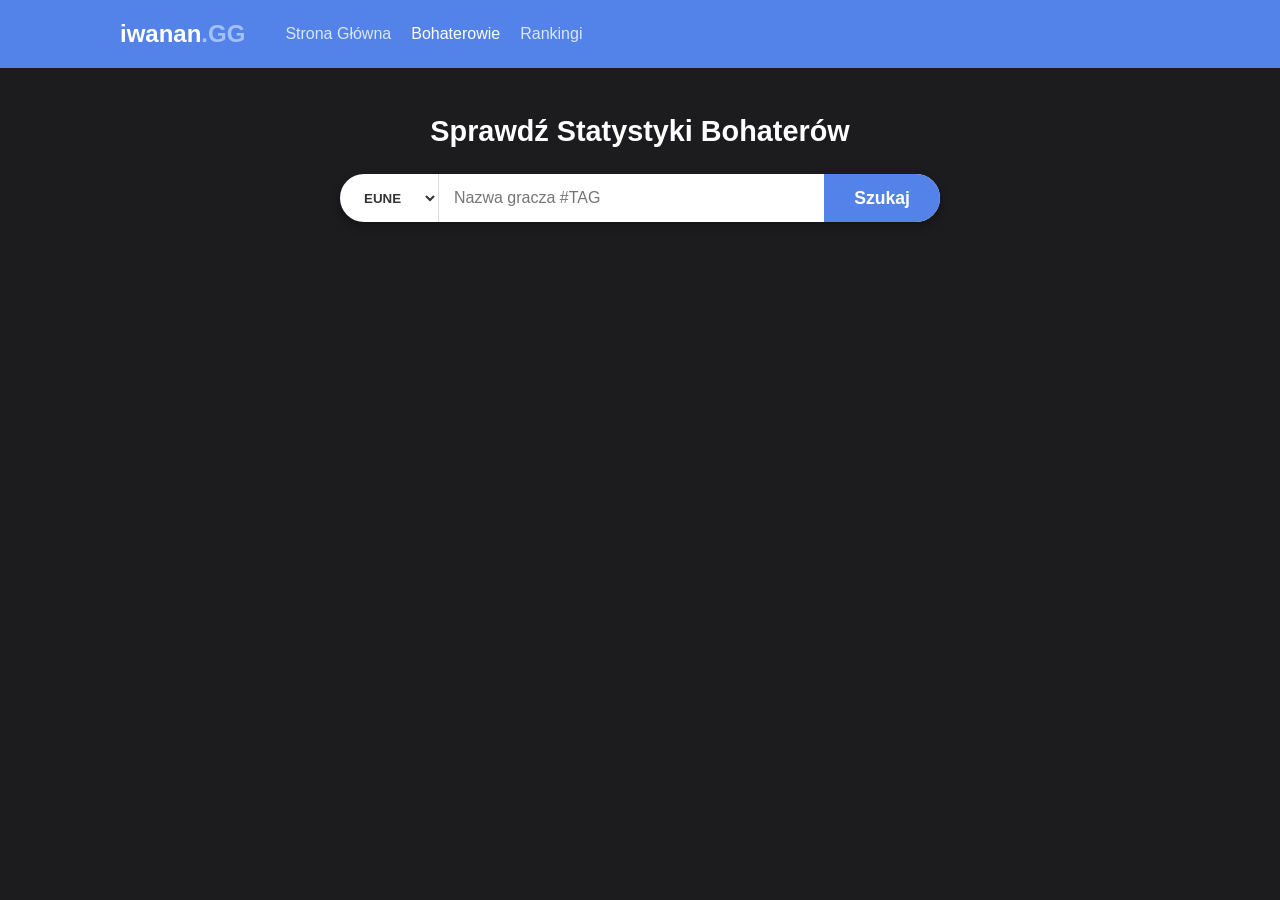
<file: bohaterowie.html>
<!DOCTYPE html>
<html lang="pl">
<head><!--metadata strony-->
    <meta charset="UTF-8">
    <meta name="viewport" content="width=device-width, initial-scale=1.0"><!--ustawia szerokość strony na szerokość urządzenia-->
    <title>iwanan.gg - Statystyki Bohaterów</title>

    <link rel="stylesheet" href="style.css"><!--podpina style.css-->
    <link rel="stylesheet" href="bohaterowie.css"><!--podpina bohaterowie.css-->
    
    <script src="champions.js"></script><!--podpina champions.js-->
</head>

<body>
    <header class="navbar"><!--nagłówek strony-->
        <div class="container">
            <div class="logo">iwanan<span>.GG</span></div>
            <nav>
                <ul><!--menu nawigacji-->
                    <li><a href="index.html">Strona Główna</a></li>
                    <li><a href="bohaterowie.html" class="active">Bohaterowie</a></li>
                    <li><a href="rankingi.html">Rankingi</a></li>
                </ul>
            </nav>
        </div>
    </header>

    <div class="container">
        <div class="search-section" style="margin-top: 40px; margin-bottom: 30px;">
            <h2 class="section-title" style="margin-bottom: 20px;">Sprawdź Statystyki Bohaterów</h2>

            <div class="search-bar">
                <select class="region-select" id="region">
                    <option value="eune">EUNE</option>
                    <option value="euw">EUW</option>
                    <option value="na">NA</option>
                </select>

                <input type="text" class="search-input" id="riotId" placeholder="Nazwa gracza #TAG"><!--pole wyszukania-->
                <button class="search-button" onclick="searchPlayer()">Szukaj</button><!--przycisk szukaj-->
            </div>
        </div>

        <div id="results" style="display: none;"><!--siatka do wyników-->
            <div class="champion-grid-container">
                <div class="champion-grid" id="championGrid"></div>
            </div>
        </div>
    </div>

<script>
// Klucz API 
const API_KEY = "RGAPI-ddf66fc1-27d1-48e3-ba9c-0d37ca9f595b";


//funkcja przesyłająca url zapytania do proxy
async function fetchProxy(url) {
    const proxyUrl = `https://corsproxy.io/?${encodeURIComponent(url)}`;
    const response = await fetch(proxyUrl);//czeka na odpowiedź od api
    
    //sprawdza status HTTP połączenia z proxy
    if (!response.ok) {
        throw new Error(`Błąd połączenia: ${response.status}`);
    }
    
    const data = await response.json();//zamienia json na obiekt
    
    //obsługa błędów, jeśli proxy działa, ale samo api riot zwróciło błąd
    if (data.status && data.status.status_code) {
        throw new Error(`Błąd Riot API (${data.status.status_code}): ${data.status.message}`);
    }
    
    return data;
}


//funkcja wyszukująca gracza
async function searchPlayer() {
    //pobieramy i formatujemy input użytkowinka
    const riotIdInput = document.getElementById('riotId').value.trim();
    const regionVal = document.getElementById('region').value;

    //wybór regionu
    let accountRouting = 'europe';
    if (regionVal === 'na') accountRouting = 'americas';

    //pobranie miejsca na wyniki
    const resultsDiv = document.getElementById('results');
    const grid = document.getElementById('championGrid');

    //sprawdzenie czy nazwa gracza ma poprawny format
    if (!riotIdInput.includes('#')) {
        alert('Wpisz Riot ID w formacie: Nazwa#TAG');
        return;
    }

    //rozdzielenia nazwy gracza
    const [gameName, tagLine] = riotIdInput.split('#');

    resultsDiv.style.display = 'block';//wyświetla miejsce na wyniki
    grid.innerHTML = 'Ładowanie... (łączenie przez proxy)';//wyświetla wiadomość o ładowaniu

    try {
        //pobieramy PUUID
        const accountUrl = `https://${accountRouting}.api.riotgames.com/riot/account/v1/accounts/by-riot-id/${encodeURIComponent(gameName)}/${encodeURIComponent(tagLine)}?api_key=${API_KEY}`;
        const accountData = await fetchProxy(accountUrl);
        
        if (!accountData.puuid) throw new Error('Nie znaleziono gracza o podanym Riot ID.');
        const puuid = accountData.puuid;//przydielamy puuid z accountData do odzielnego obiektu

        //pobieramy 20 id ostatnich meczów gracza
        const matchIdsUrl = `https://${accountRouting}.api.riotgames.com/lol/match/v5/matches/by-puuid/${puuid}/ids?start=0&count=20&api_key=${API_KEY}`;
        const matchIds = await fetchProxy(matchIdsUrl);

        if (!Array.isArray(matchIds)) throw new Error('Błąd podczas pobierania historii meczów.');//sprawdza czy matchIds jest tablicą
        if (matchIds.length === 0) throw new Error('Ten gracz nie zagrał żadnych meczów w wybranym trybie.');//sprawdza czy był chociarz jeden rozegrany mecz

        grid.innerHTML = 'Analizowanie ostatnich 20 meczów...';//wyświetla wiadomość o analizie

        //jednocześnie wysyłamy zapytanie o dane o każdy meczu
        const matchPromises = matchIds.map(id => {
            const matchUrl = `https://${accountRouting}.api.riotgames.com/lol/match/v5/matches/${id}?api_key=${API_KEY}`;
            return fetchProxy(matchUrl);
        });

        //czekamy aż wszystkie zapytania dostaną odpowiedź
        const matchesData = await Promise.all(matchPromises);

        //obliczany statystyki bohaterów
        const championStats = calculateChampionStats(matchesData, puuid);

        //wyświetlamy statystyki bohaterów
        renderChampions(championStats, matchIds.length);

    } catch (err) {
        //wyłapujemy i bezpieczne wyświetlenmy błąd w interfejsie
        grid.innerHTML = `<p style="color:#e74c3c;">Wystąpił błąd: ${err.message}</p>`;
        console.error("Szczegóły błędu:", err);
    }
}

//funkcja obliczająca statystyki bohaterów
function calculateChampionStats(matches, puuid) {
    const stats = {};//inicjalizacja statystyk

    matches.forEach(match => {
        //zabezpieczenie przed uszkodzonymi danymi meczu
        if(!match || !match.info || !match.info.participants) return;

        //metoda .find() szuka w tablicy uczestników naszego gracza
        const p = match.info.participants.find(x => x.puuid === puuid);
        if (!p) return;

        //jeśli bohatera nie ma jeszcze w obiekcie stats, tworzymy jego wpis
        if (!stats[p.championName]) {
            stats[p.championName] = { name: p.championName, played: 0, wins: 0 };
        }

        //aktualizacja statystyk dla danej gry
        stats[p.championName].played++;
        if (p.win) stats[p.championName].wins++;
    });

    //zmiana słownika na tablicę i sortowanie malejąco od najczęściej wybieranych bohaterów
    return Object.values(stats).sort((a, b) => b.played - a.played);
}

//funkcja wyświetlająca bohaterów
function renderChampions(championsData, totalMatchesAnalyzed) {
    const grid = document.getElementById('championGrid');//pobieramy miejsce na wyniki
    grid.innerHTML = ''; //czyszczenie gridu przed renderowaniem nowych wyników

    //sprawdzenie czy mamy statystyki boheterów dla gracza
    if (championsData.length === 0) {
        grid.innerHTML = 'Brak statystyk bohaterów dla tego gracza w ostatnich meczach.';
        return;
    }

    championsData.forEach(champ => {
        const winRate = ((champ.wins / champ.played) * 100).toFixed(1);//obliczenie winrate dla bohatera
        const pickRate = ((champ.played / totalMatchesAnalyzed) * 100).toFixed(1);//obliczenie pickrate dla bohatera

        //sprawdza czy winrate jest większy lub równy 50% i wyświetla go na zielono jeśli jest i na czerwono jeśli nie jest
        const winRateColor = winRate >= 50 ? '#2ecc71' : '#e74c3c';

        // próba pobrania obrazka z lokalnego pliku champions.js, w razie braku pobiera z data dragon riot
        const imageUrl = typeof championImages !== 'undefined' && championImages[champ.name] //sprawdza czy mamy obrazek bohatera
            ? championImages[champ.name] //daje nasz obrazek
            : `https://ddragon.leagueoflegends.com/cdn/14.8.1/img/champion/${champ.name}.png`;//ściąga obrazek z data dragon riotu

        //stworzenie karty bohatera i dodanie klasy
        const card = document.createElement('div');
        card.className = 'champion-image-container';

        //dodanie html do karty
        card.innerHTML = `
            <div class="image-wrapper">
                <img src="${imageUrl}" 
                     alt="${champ.name}"
                     onerror="this.src='https://ddragon.leagueoflegends.com/cdn/14.8.1/img/profileicon/29.png'">

                <div class="overlay">
                    <div><strong style="color:${winRateColor}">${winRate}%</strong> WR</div>
                    <div>Pick Rate: ${pickRate}%</div>
                    <div>Zagrane: ${champ.played}</div>
                </div>
            </div>

            <div class="champion-name">${champ.name}</div>
        `;

        //dołączanie stworzonego elementu do siatki wyników
        grid.appendChild(card);
    });
}
</script>

</body>
</html>
</file>
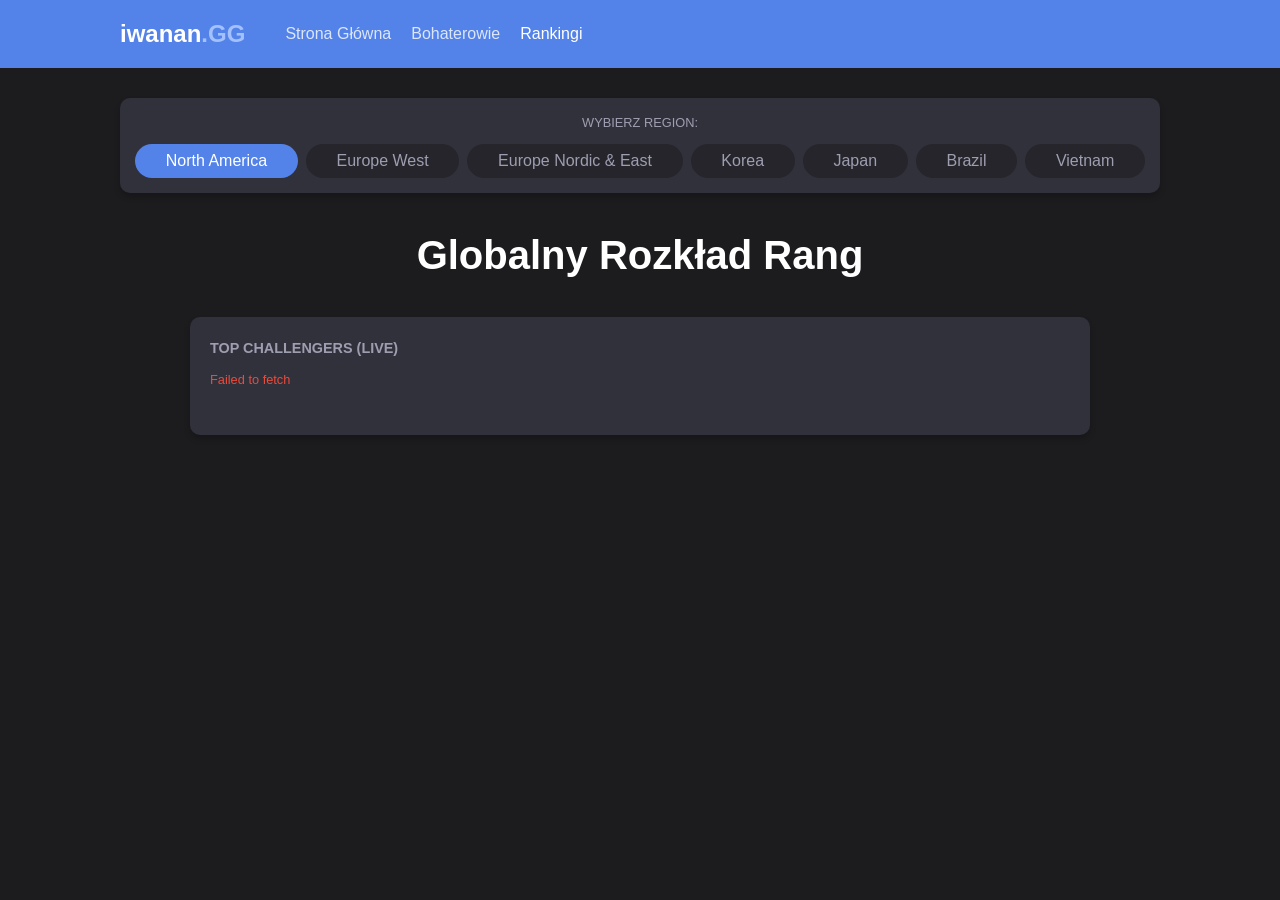
<file: rankingi.html>
<!DOCTYPE html>
<html lang="pl">
<head>
    <meta charset="UTF-8">
    <meta name="viewport" content="width=device-width, initial-scale=1.0">
    <title>iwanan.gg - Rankingi</title>
    <link rel="stylesheet" href="style.css">
    <style>
        /* Kontener listy graczy z wewnętrznym przewijaniem */
        .challenger-scroll-box {
            max-height: 500px; 
            overflow-y: auto;
            padding-right: 10px;
            margin-bottom: 15px;
        }
        .challenger-item {
            display: flex;
            justify-content: space-between;
            padding: 10px 0;
            border-bottom: 1px solid rgba(255, 255, 255, 0.05);
            font-size: 0.9rem;
        }
        .challenger-item:last-child { border-bottom: none; }
        .challenger-rank { color: var(--text-muted); width: 40px; }
        .challenger-name { color: white; font-weight: bold; flex-grow: 1; }
        .challenger-lp { color: #f1c40f; font-weight: bold; }
        
        /* Przycisk paginacji (załaduj więcej) */
        .load-more-btn {
            width: 100%;
            padding: 10px;
            background: rgba(52, 152, 219, 0.2);
            color: #3498db;
            border: 1px solid #3498db;
            border-radius: 4px;
            cursor: pointer;
            font-weight: bold;
            transition: all 0.3s ease;
            display: none; 
        }
        .load-more-btn:hover { background: #3498db; color: white; }
        
        /* Niestandardowy pasek przewijania */
        .challenger-scroll-box::-webkit-scrollbar { width: 6px; }
        .challenger-scroll-box::-webkit-scrollbar-track { background: rgba(0,0,0,0.1); }
        .challenger-scroll-box::-webkit-scrollbar-thumb { background: #3498db; border-radius: 4px; }

        /* Układ elastyczny dla nawigacji regionów na ekranach smartfonów */
        .region-tabs {
            display: flex;
            flex-wrap: wrap;  /* przyciski nie wychodzą poza ekran na małym telefonie */
            gap: 8px;
            justify-content: center;
        }
        .region-btn {
            flex: 1 1 auto; /* rozciągają sie na tel */
            padding: 8px 12px;
            font-size: 0.85rem;
            white-space: nowrap;
        }

        /*  Top Challengers  */
        .ranking-grid {
            display: flex;
            flex-direction: column;
            margin: 20px auto 50px auto; 
            max-width: 900px; 
            width: 100%; 
        }

        /* Adaptacja fontów dla szerszych ekranów */
        @media (min-width: 992px) {
            .ranking-grid {
                margin-top: 30px;
            }
            .region-btn {
                font-size: 1rem;
            }
        }
    </style>
</head>
<body>
    <header class="navbar">
        <div class="container">
            <div class="logo">iwanan<span>.GG</span></div>
            <nav>
                <ul>
                    <li><a href="index.html">Strona Główna</a></li>
                    <li><a href="bohaterowie.html">Bohaterowie</a></li>
                    <li><a href="rankingi.html" class="active">Rankingi</a></li>
                </ul>
            </nav>
        </div>
    </header>

    <div class="container">
        <section class="region-selector" style="margin-top: 30px;">
            <div class="player-card" style="width: 100%; max-width: none; padding: 15px;">
                <p style="color: var(--text-muted); font-size: 0.8rem; margin-bottom: 10px; text-transform: uppercase; text-align: center;">Wybierz region:</p>
                <div class="region-tabs">
                    <button class="region-btn active" data-region="na1">North America</button>
                    <button class="region-btn" data-region="euw1">Europe West</button>
                    <button class="region-btn" data-region="eun1">Europe Nordic & East</button>
                    <button class="region-btn" data-region="kr">Korea</button>
                    <button class="region-btn" data-region="jp1">Japan</button>
                    <button class="region-btn" data-region="br1">Brazil</button>
                    <button class="region-btn" data-region="vn2">Vietnam</button>
                </div>
            </div>
        </section>

        <header class="section-title" style="margin-top: 30px; text-align: center;">
            <h2 style="font-size: 2.5rem; font-weight: 800; color: white;">Globalny Rozkład Rang</h2>
        </header>

        <main class="ranking-grid">
            <div class="player-card" style="padding: 20px; width: 100%; max-width: none;">
                <h3 style="color: var(--text-muted); font-size: 0.9rem; text-transform: uppercase; margin-bottom: 10px;">Top Challengers (Live)</h3>
                <p id="loading-text" style="color: #3498db; font-size: 0.8rem; margin-bottom: 10px;">Ładowanie danych z serwera...</p>
                
                <div class="challenger-scroll-box" id="challenger-list"></div>
                <button id="load-more-btn" class="load-more-btn">Załaduj więcej graczy</button>
            </div>
        </main>
    </div>

    <script>
        document.addEventListener('DOMContentLoaded', function() {
            // Klucz wygasa co 24 godziny, jest przypisany do konta deweloperskiego riotu i posiada limit zapytan 20/1s i 100/2min
            const API_KEY = "RGAPI-ddf66fc1-27d1-48e3-ba9c-0d37ca9f595b"; 

            // In-memory cache zapobiegający redundancji zapytań sieciowych, przez to że riot narzuca limit zapytań, a dane o topce serwera zmieniają się co 24h więc nie ma po co odczytywac za każdym razem z sieci
            const cache = {}; 
            
            let allPlayers = [];      
            let displayedCount = 0;   
            const LOAD_CHUNK = 100; // Renderujemy tylko 100 graczy na raz, aby uniknąć zamrożenia interfejsu podczas parsowania dużych tablic (Lazy Loading), Riot api daje max 300 graczy w topce na region, więc 3 razy załaduj więcej i jest cała lista
            
            const listContainer = document.getElementById('challenger-list');
            const loadingText = document.getElementById('loading-text');
            const loadMoreBtn = document.getElementById('load-more-btn');

            // Asynchroniczne odpytywanie API z obsługą pamięci podręcznej i wyjątków sieciowych
            function fetchChallengers(region) {
                // Skrypt w pierwszej kolejności przeszukuje referencje obiektu cache, czy obiekt cache posiada klucz odpowiadający regionowi ma już dla danego regionu zapisaną listę graczy,
                // jak tak to return i nie marnujemy transferu na dane które już mamy w pamięci podręcznej
                if (cache[region]) {
                    listContainer.innerHTML = '';
                    allPlayers = cache[region];
                    displayedCount = 0;
                    loadMoreBtn.style.display = 'none';
                    loadingText.innerText = `Dane wczytane z pamięci podręcznej (${region.toUpperCase()})`;
                    loadingText.style.color = '#f1c40f'; 
                    
                    renderNextChunk();
                    return;  // dajemy aby nie wykonywał dalszej części funkcji, która odpytywałaby sieć, skoro mamy już dane w cache
                }

                // Generowanie poprawnego adresu Endpointu i enkapsulacja go do proxy CORS 
                // Serwer proxy corsproxy.io ma limit zapytań 50 na dzień,  alternatywy jak corsproxy ma awarię:  `https://api.allorigins.win/raw?url=${encodeURIComponent(riotUrl)}` lub `https://thingproxy.freeboard.io/fetch/${encodeURIComponent(riotUrl)}`
                const riotUrl = `https://${region}.api.riotgames.com/lol/league/v4/challengerleagues/by-queue/RANKED_SOLO_5x5?api_key=${API_KEY}`; // << nie ma w pamieci cache
                const apiUrl = `https://corsproxy.io/?${encodeURIComponent(riotUrl)}`;  
                 
                // Jak dane są w cache, to czyścimy aktualną listę w HTMLu i daje zapisanych graczy do allPlayers, resetujemy licznik wyświetlanych graczy i ukrywamy przycisk "Załaduj więcej"
                listContainer.innerHTML = '';
                allPlayers = []; 
                displayedCount = 0;
                loadMoreBtn.style.display = 'none';
                loadingText.innerText = `Łączenie przez bezpieczne proxy (${region.toUpperCase()})...`;
                loadingText.style.color = '#3498db';

                fetch(apiUrl)
                .then(response => {
                    if (!response.ok) throw new Error('Błąd głównego serwera proxy lub serwer docelowy odrzuca zapytanie');
                    return response.json();
                })
                .then(data => {
                    // Przypadki typu klucz API wygasł albo za dużo zyptań, wtedy łapiemy status od riot API i rzucamy błąd 
                    if (data.status && data.status.status_code) {
                        throw new Error(`Błąd Riot API ${data.status.status_code}: ${data.status.message}`);
                    }

                    if (!data.entries) throw new Error('Otrzymany plik JSON nie zawiera tablicy graczy (entries)');
                    
                    // Sortowanie wyników malejąco po lp (League points) i zapisujemy do cachea i przypisujemy do allPlayers
                    cache[region] = data.entries.sort((a, b) => b.leaguePoints - a.leaguePoints);
                    allPlayers = cache[region];

                    loadingText.innerText = `Sukces! Znaleziono w drabince: ${allPlayers.length} graczy!`;
                    loadingText.style.color = '#2ecc71';
                    
                    renderNextChunk(); 
                })
                // Łapiemy każdy bład który mogł wystąpić podczas zapytania asynchronicznego 
                .catch(error => {
                    loadingText.innerText = error.message;
                    loadingText.style.color = '#e74c3c';
                    console.error("Szczegóły błędu asynchronicznego:", error);
                });
            }

            // Metoda do sukcesywnego zapełniania kontenera DOM. Minimalizuje zjawisko "zamrożenia" wątku 
            // operacyjnego w przeglądarce podczas parsowania dużych tablic (Lazy Rendering)
            function renderNextChunk() {
                const endIndex = Math.min(displayedCount + LOAD_CHUNK, allPlayers.length); // w wiekszosci przypadkow wcztuje sie 300 graczy, ale w regionach mniejszych gdzie jest mniejszy playerbase
                                                                                            // sa przypadki ze np. tylko 250 graczy wczyta do allplayers.length, wtedy do ochrony przed wyjsciem poza 
                                                                                            // zakres tablicy, przyjmuje mniejsza wartosc z dwoch, czyli albo 100*n albo allPlayers.length
                
                for (let i = displayedCount; i < endIndex; i++) {
                    const player = allPlayers[i]; // przypisuje z tablicy allplayers gracza o indeksie i do player aby można było go odczytać 
                        
                    // Kaskadowe wyznaczanie tożsamości gracza ze wsparciem wstecznym dla przestarzał ych kont Riot
                    let displayName = player.riotIdGameName; // Riot wprowadził rozdzielenie nazwy gracza na summonerName (stara nazwa) 
                    if (displayName && player.riotIdTagline) { // i riotIdGameName (nowa nazwa), więc próbujemy wyświetlić nową nazwę, a jeśli jej nie ma, to starą, a jeśli żadna nie jest dostępna, to generujemy nazwę zastępczą na podstawie puuid lub summonerId
                        displayName += " #" + player.riotIdTagline;
                    }
                    
                    if (!displayName || displayName === "") { // przypadek nieaktywnego konta, czytamy stare summonerName przed migracją Riot
                        displayName = player.summonerName;
                    }

                    if (!displayName || displayName === "") {
                        const fallbackId = player.puuid || player.summonerId; // jak w bazie nie ma ani nazwy, (w przypadku riotu po prostu mogło zostać konto usunięte albo zbanowane, lub riot po prostu tego nie udostępnia)
                        if (fallbackId) {                                       // to wtedy generujemy unikalne id dla konta aby można było je odróżnić na liście graczy PUUID --> PUUID stands for Player Universally Unique Identifier. 
                                                                                // It is a long, 78-character string used by Riot Games to identify a specific player account across all of their games (such as League of Legends and Valorant) jest to unikalny sposob riotu
                            displayName = "Konto: " + String(fallbackId).substring(0, 6) + "..."; 
                        } else {
                            displayName = "Zastrzeżony Gracz";
                        }
                    }

                    const itemHtml = `
                        <div class="challenger-item">
                            <span class="challenger-rank">#${i + 1}</span>  
                            <span class="challenger-name">${displayName}</span>
                            <span class="challenger-lp">${player.leaguePoints} LP</span> 
                        </div>
                    `;
                    listContainer.insertAdjacentHTML('beforeend', itemHtml); // szybsze zamiast innerHTML += bo nie niszczy i nie renderuje
                                                                                // istniejacych juz elementow na liscie, jest to optymalniejsze i szybsze, beforeend daje element na koniec listy wewnątrz kontenera 
                }

                displayedCount = endIndex;

                // Ukrycie przycisku "Załaduj więcej" w momencie wyczerpania rekordu
                if (displayedCount >= allPlayers.length) {
                    loadMoreBtn.style.display = 'none';
                } else {
                    loadMoreBtn.style.display = 'block';
                }
            }

            loadMoreBtn.addEventListener('click', renderNextChunk); // po kliknieciu w zaladuj funkcje wywoluje

            // Mechanika zarządzania zakładkami regionów
            const buttons = document.querySelectorAll('.region-btn'); 
            
            buttons.forEach(btn => {
                btn.addEventListener('click', function() { // kazdy przycisk podpina do eventlistenera
                    buttons.forEach(b => b.classList.remove('active'));  
                    this.classList.add('active'); // this do przycisku kliknietego, jest wtedy active (niebieski) a reszta przyciskow nieaktywna (szara)

                    const regionCode = this.getAttribute('data-region'); // getattribute pobiera z atrybutu data-region kod regionu, np. na1, euw1, kr itd
                    fetchChallengers(regionCode);  
                });
            });

            // Wywołanie początkowego zapytania inicjujące stan wejściowy interfejsu
            fetchChallengers('na1');
        });
    </script>
</body>
</html>
</file>
<file: style.css>
:root {
    --bg-main: #1c1c1f;
    --bg-card: #31313c;
    --bg-input: #ffffff;
    --text-main: #ffffff;
    --text-muted: #9e9eb1;
    --accent-blue: #5383e8;
    --accent-hover: #456ec4;
    --challenger-gold: #f1c40f;
}

* {
    box-sizing: border-box;
    margin: 0;
    padding: 0;
    font-family: -apple-system, BlinkMacSystemFont, "Segoe UI", Roboto, Helvetica, Arial, sans-serif;
}

body {
    background-color: var(--bg-main);
    color: var(--text-main);
    line-height: 1.6;
}

.container {
    max-width: 1080px;
    margin: 0 auto;
    padding: 0 20px;
}

/* Nawigacja */
.navbar {
    background-color: var(--accent-blue);
    padding: 15px 0;
}

.navbar .container {
    display: flex;
    justify-content: flex-start;
    align-items: center;
    gap: 40px;
}

.logo {
    font-size: 1.5rem;
    font-weight: bold;
}

.logo span {
    color: #a3c1ff;
}

nav ul {
    list-style: none;
    display: flex;
    gap: 20px;
}

nav a {
    color: var(--text-main);
    text-decoration: none;
    font-weight: 500;
    opacity: 0.8;
}

nav a.active, nav a:hover {
    opacity: 1;
}

/* Przełącznik jjk spoiler */
.switch {
  position: relative;
  display: inline-block;
  width: 60px;
  height: 34px;
}

/* Ukryj defaultowy checkbox html */
.switch input {
  opacity: 0;
  width: 0;
  height: 0;
}

/* Suwak */
.slider {
  position: absolute;
  cursor: pointer;
  top: 0;
  left: 0;
  right: 0;
  bottom: 0;
  background-color: #ccc;
  -webkit-transition: .4s;
  transition: .4s;
}

.slider:before {
  position: absolute;
  content: "";
  height: 26px;
  width: 26px;
  left: 4px;
  bottom: 4px;
  background-color: white;
  -webkit-transition: .4s;
  transition: .4s;
}

input:checked + .slider {
  background-color: #2196F3;
}

input:focus + .slider {
  box-shadow: 0 0 1px #2196F3;
}

input:checked + .slider:before {
  -webkit-transform: translateX(26px);
  -ms-transform: translateX(26px);
  transform: translateX(26px);
}

/* Okragly suwak */
.slider.round {
  border-radius: 34px;
}

.slider.round:before {
  border-radius: 50%;
}

/* Sekcja Wyszukiwania */
.search-section {
    display: flex;
    flex-direction: column;
    align-items: center;
    margin-top: 60px;
    margin-bottom: 60px;
}

.hero-image {
    width: 300px;
    max-width: 100%;
    margin-bottom: 30px;
}

.hero-image-off {
    width: 0;
    max-width: 0%;
    height: 0;
    max-height: 0%;
}

.search-bar {
    display: flex;
    background-color: var(--bg-input);
    border-radius: 30px;
    overflow: hidden;
    width: 100%;
    max-width: 600px;
    box-shadow: 0 4px 10px rgba(0,0,0,0.3);
}

.region-select {
    border: none;
    padding: 15px 20px;
    background: transparent;
    font-weight: bold;
    color: #333;
    outline: none;
    cursor: pointer;
    border-right: 1px solid #ddd;
}

.search-input {
    flex-grow: 1;
    border: none;
    padding: 15px;
    font-size: 1rem;
    outline: none;
    color: #333;
}

.search-button {
    background-color: var(--accent-blue);
    color: white;
    border: none;
    padding: 0 30px;
    font-weight: bold;
    font-size: 1.1rem;
    cursor: pointer;
    transition: background 0.2s;
}

.search-button:hover {
    background-color: var(--accent-hover);
}

/* Sekcja Porównania */
.section-title {
    text-align: center;
    margin-bottom: 30px;
    font-size: 1.8rem;
}

.cards-container {
    display: flex;
    justify-content: center;
    align-items: center;
    gap: 20px;
    flex-wrap: wrap; /* Zapewnia responsywność */
}

.player-card {
    background-color: var(--bg-card);
    border-radius: 10px;
    padding: 25px;
    width: 350px;
    flex-grow: 1;
    max-width: 400px; 
    box-shadow: 0 4px 6px rgba(0,0,0,0.2);
}

.card-header {
    display: flex;
    align-items: center;
    gap: 15px;
    margin-bottom: 20px;
    padding-bottom: 15px;
    border-bottom: 1px solid rgba(255,255,255,0.1);
}

.avatar {
    width: 64px;
    height: 64px;
    border-radius: 50%;
    background-color: #555; /* Placeholder */
}

.iwanan-avatar {
    background: linear-gradient(45deg, var(--challenger-gold), #e67e22);
}

.info h3 {
    margin: 0 0 5px 0;
    font-size: 1.2rem;
}

.pro-name {
    color: var(--challenger-gold);
}

.rank {
    color: var(--text-muted);
    font-size: 0.9rem;
}

.rank.challenger {
    color: var(--challenger-gold);
    font-weight: bold;
}

.stat-row {
    display: flex;
    justify-content: space-between;
    margin-bottom: 10px;
    font-size: 1.1rem;
}

.stat-row span {
    color: var(--text-muted);
}

.vs-badge {
    background-color: var(--accent-blue);
    color: white;
    font-weight: bold;
    font-size: 1.5rem;
    width: 50px;
    height: 50px;
    display: flex;
    justify-content: center;
    align-items: center;
    border-radius: 50%;
    flex-shrink: 0;
}

/* Przyciski w rankingi.html */
.region-tabs {
    display: flex;
    flex-wrap: wrap;
    gap: 8px;
}

.region-btn {
    background-color: #25252b; 
    border: 1px solid var(--border-color);
    color: var(--text-muted);
    padding: 6px 14px;
    border-radius: 20px;
    cursor: pointer;
    font-size: 0.85rem;
    transition: all 0.2s ease;
    user-select: none; /* Żeby było wiadomo, że można klikać */
}

.region-btn:hover {
    background-color: #3a3a42;
    color: white;
}

.region-btn.active {
    background-color: var(--accent-blue);
    color: white;
    border-color: var(--accent-blue);
}

/* Responsywność ogólna */
@media (max-width: 768px) {
    .navbar .container {
        flex-direction: column;
        gap: 15px;
    }
    
    .cards-container {
        flex-direction: column;
    }
    
    .vs-badge {
        margin: 10px 0;
    }
    
    .search-bar {
        border-radius: 15px;
        flex-direction: column;
    }
    
    .region-select {
        border-right: none;
        border-bottom: 1px solid #ddd;
    }
    
    .search-button {
        padding: 15px;
    }
}
</file>
<file: bohaterowie.css>
body {
    background-color: #1c1c1f !important;
    color: #ffffff;
}

.champion-grid-container {
    display: flex;
    flex-direction: column;
    gap: 30px;
    padding: 20px;
}

/* Domyślny układ dla małych ekranów (Telefony) - 2 kolumny */
.champion-grid {
    display: grid;
    grid-template-columns: repeat(2, 1fr);
    gap: 15px;
    max-width: 1100px;
    margin: 0 auto;
    width: 100%;
}

/* Media Query dla większych ekranów (Tablety, Desktopy) -  elastyczna siatka */
@media (min-width: 600px) {
    .champion-grid {
        grid-template-columns: repeat(auto-fit, minmax(140px, 1fr));
        gap: 18px;
    }
}

.champion-image-container {
    display: flex;
    flex-direction: column;
    gap: 6px;
    background-color: var(--bg-card);
    padding: 8px;
    border-radius: 12px;
    box-shadow: 0 4px 10px rgba(0,0,0,0.25); /* Dodaje delikatny cień dla efektu głębi */
    border: none;
    transition: transform 0.15s ease; /* Płynne przejście przy transformacji */
    width: 100%;
    max-width: 180px; 
    margin: 0 auto; /* Wyśrodkowanie karty w komórce grida */
}

.champion-image-container:hover {
    transform: translateY(-3px); /* Wizualne podniesienie karty przy hoverze, aktywuje się po najechaniu myszką */
}

.image-wrapper { /* Kontener dla obrazka i nakładki */
    position: relative; /* Dzięki temu overlay pozycjonuje się względem tego kontenera */
    width: 100%;
    aspect-ratio: 3 / 4;
    overflow: hidden; /* Ukrywa część obrazka wychodzącą poza kontener */
    border-radius: 10px;
}

.image-wrapper img { /* Stylizacja obrazka */
    width: 100%;
    height: 100%;
    object-fit: cover; /* Dzięki temu obrazek się nie rozciąga */
    transition: opacity 0.2s ease, transform 0.2s ease; /* Płynne przejście przy zmianie przezroczystości i skalowania */
}

.overlay {
    position: absolute; 
    inset: 0; /* Skrót dla top: 0; right: 0; bottom: 0; left: 0; */
    background: rgba(0, 0, 0, 0.6);
    color: #ffffff;
    display: flex;
    flex-direction: column;
    justify-content: center;
    align-items: center;
    opacity: 0;
    transition: 0.2s ease;
    font-size: 12px;
    text-align: center;
    padding: 10px;
}

.image-wrapper:hover img { /* Po najechaniu na obrazek, obrazek staje się półprzezroczysty i lekko powiększony */
    opacity: 0.5;
    transform: scale(1.05);
}

.image-wrapper:hover .overlay { /* Po najechaniu na obrazek, nakładka staje się widoczna */
    opacity: 1;
}

.champion-name {
    text-align: center;
    font-size: 12px;
    font-weight: 600;
    color: #ffffff;
}
</file>
